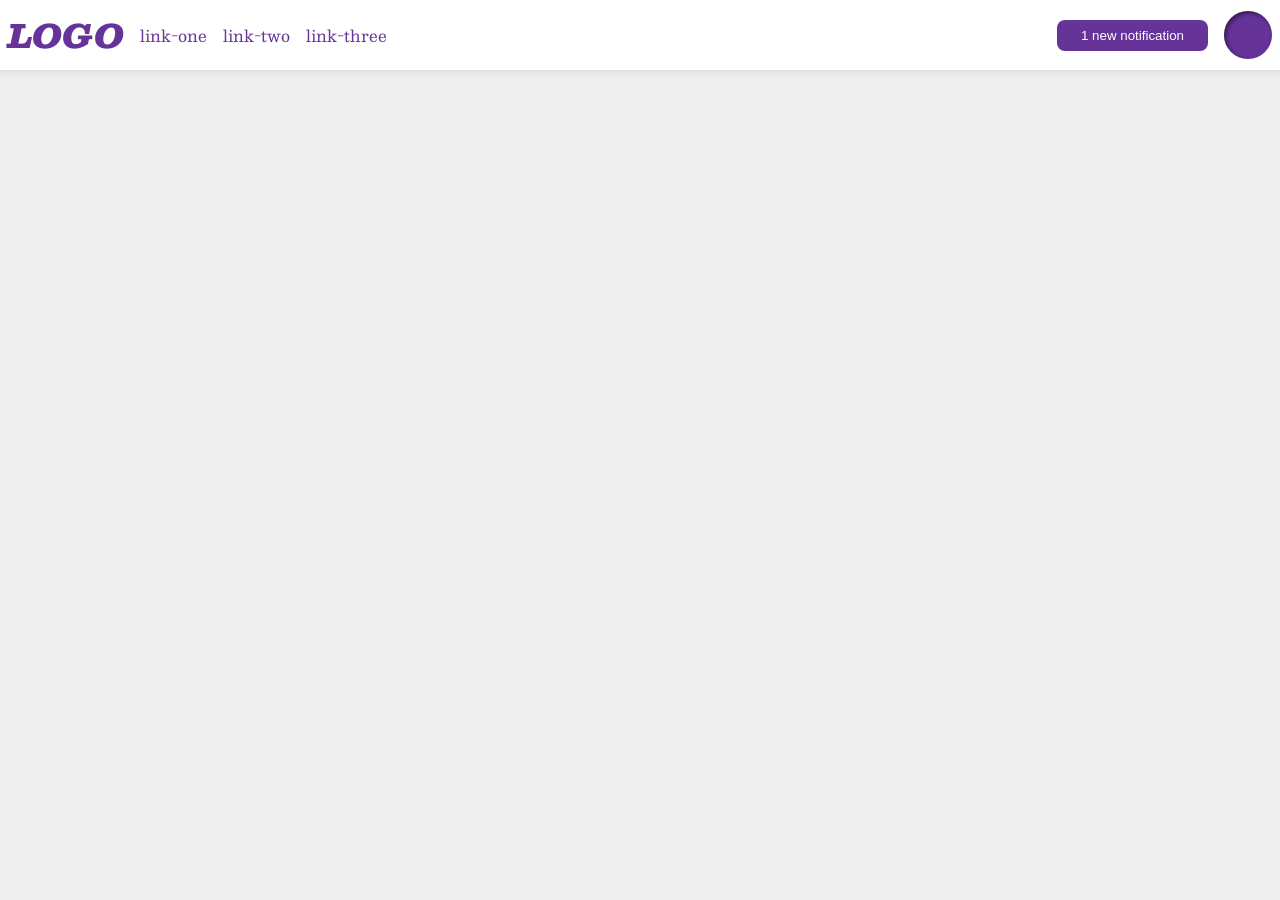
<file: foundations/flex/03-flex-header-2/index.html>
<!DOCTYPE html>
<html lang="en">
  <head>
    <meta charset="UTF-8">
    <meta http-equiv="X-UA-Compatible" content="IE=edge">
    <meta name="viewport" content="width=device-width, initial-scale=1.0">
    <title>Flex Header 2</title>
    <link rel="stylesheet" href="style.css">
  </head>
  <body>
    <div class="header">
      <div class="left-header">
        <div class="logo">
          LOGO
        </div>
        <ul class="links">
          <li><a href="https://google.com">link-one</a></li>
          <li><a href="https://google.com">link-two</a></li>
          <li><a href="https://google.com">link-three</a></li>
        </ul>
      </div>
      <div class="right-header">
        <button class="notifications">
          1 new notification
        </button>
        <div class="profile-image"></div>
      </div>
    </div>
  </body>
</html>
</file>
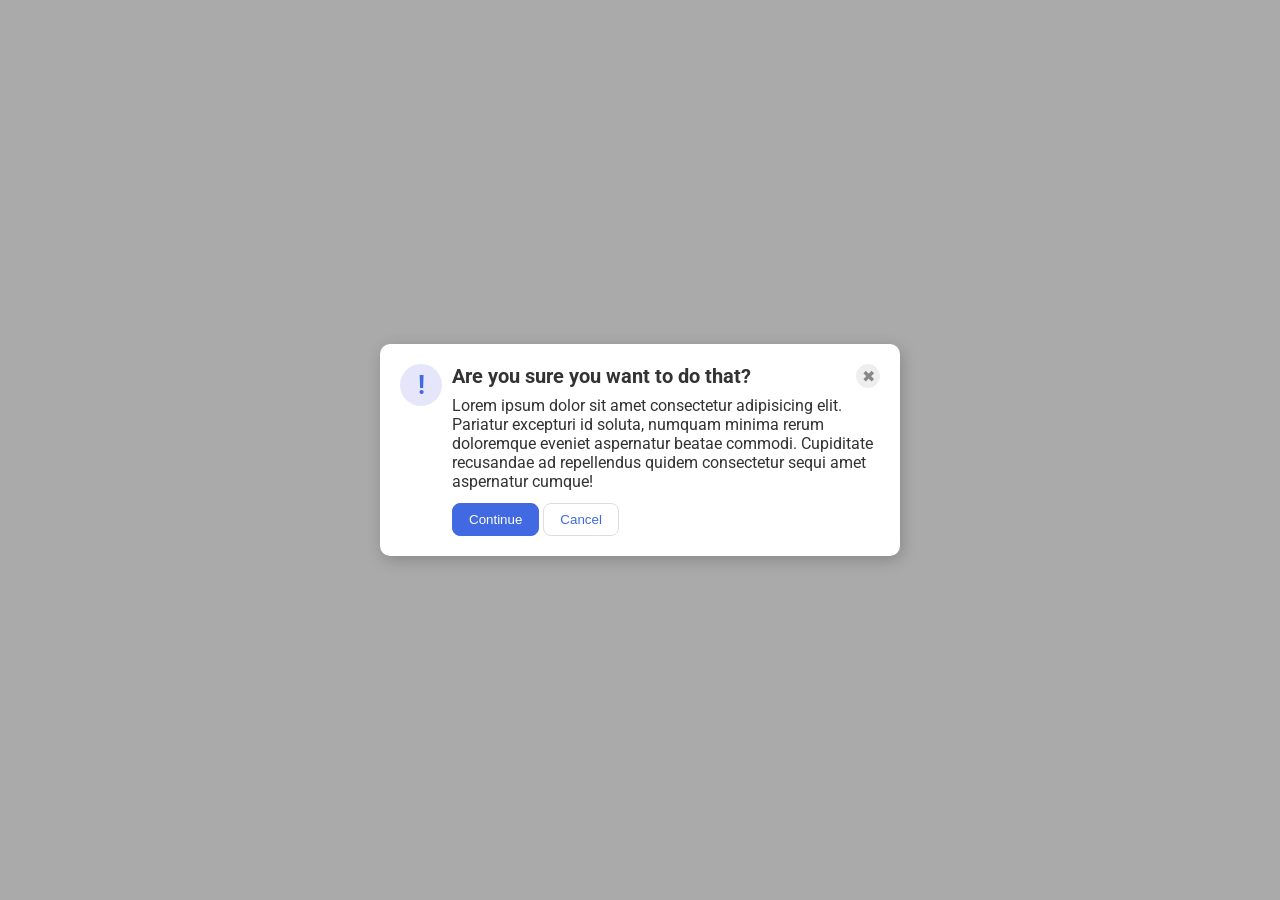
<file: foundations/flex/05-flex-modal/index.html>
<!DOCTYPE html>
<html lang="en">
  <head>
    <meta charset="UTF-8">
    <meta http-equiv="X-UA-Compatible" content="IE=edge">
    <meta name="viewport" content="width=device-width, initial-scale=1.0">
    <link rel="stylesheet" href="style.css">
    <title>Modal</title>
  </head>
  <body>
    <div class="modal">
      <div class="icon">!</div>
      <div class="prompt">
        <div class="main-prompt">
          <div class="header">Are you sure you want to do that?</div>
          <button class="close-button">✖</button>
        </div>
        <div class="text">Lorem ipsum dolor sit amet consectetur adipisicing elit. Pariatur excepturi id soluta, numquam minima rerum doloremque eveniet aspernatur beatae commodi. Cupiditate recusandae ad repellendus quidem consectetur sequi amet aspernatur cumque!</div>
        <button class="continue">Continue</button>
        <button class="cancel">Cancel</button>
      </div>
    </div>
  </body>
</html>
</file>
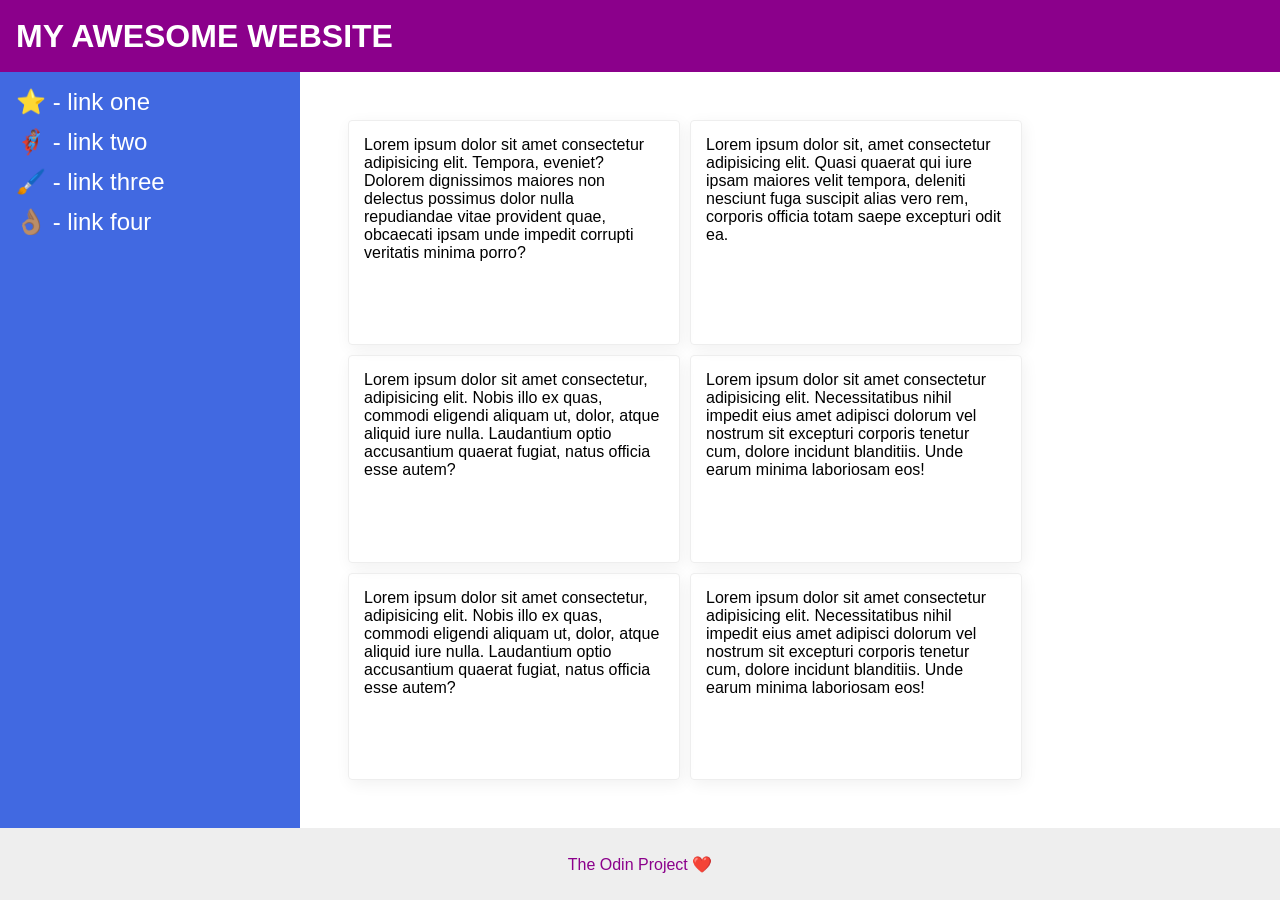
<file: foundations/flex/07-flex-layout-2/index.html>
<!DOCTYPE html>
<html lang="en">
  <head>
    <meta charset="UTF-8">
    <meta http-equiv="X-UA-Compatible" content="IE=edge">
    <meta name="viewport" content="width=device-width, initial-scale=1.0">
    <title>The Holy Grail</title>
    <link rel="stylesheet" href="style.css">
  </head>
  <body>
    <div class="header">
      MY AWESOME WEBSITE
    </div>
    
    <div class="content">
        <div class="sidebar">
        <ul>
          <li><a href="#">⭐ - link one</a></li>
          <li><a href="#">🦸🏽‍♂️ - link two</a></li>
          <li><a href="#">🖌️ - link three</a></li>
          <li><a href="#">👌🏽 - link four</a></li>
        </ul>
      </div>
      <div class="cards">
        <div class="card">Lorem ipsum dolor sit amet consectetur adipisicing elit. Tempora, eveniet? Dolorem dignissimos maiores non delectus possimus dolor nulla repudiandae vitae provident quae, obcaecati ipsam unde impedit corrupti veritatis minima porro?</div>
        <div class="card">Lorem ipsum dolor sit, amet consectetur adipisicing elit. Quasi quaerat qui iure ipsam maiores velit tempora, deleniti nesciunt fuga suscipit alias vero rem, corporis officia totam saepe excepturi odit ea.</div>
        <div class="card">Lorem ipsum dolor sit amet consectetur, adipisicing elit. Nobis illo ex quas, commodi eligendi aliquam ut, dolor, atque aliquid iure nulla. Laudantium optio accusantium quaerat fugiat, natus officia esse autem?</div>
        <div class="card">Lorem ipsum dolor sit amet consectetur adipisicing elit. Necessitatibus nihil impedit eius amet adipisci dolorum vel nostrum sit excepturi corporis tenetur cum, dolore incidunt blanditiis. Unde earum minima laboriosam eos!</div>
        <div class="card">Lorem ipsum dolor sit amet consectetur, adipisicing elit. Nobis illo ex quas, commodi eligendi aliquam ut, dolor, atque aliquid iure nulla. Laudantium optio accusantium quaerat fugiat, natus officia esse autem?</div>
        <div class="card">Lorem ipsum dolor sit amet consectetur adipisicing elit. Necessitatibus nihil impedit eius amet adipisci dolorum vel nostrum sit excepturi corporis tenetur cum, dolore incidunt blanditiis. Unde earum minima laboriosam eos!</div>
      </div>
    </div>
    
    <div class="footer">
      The Odin Project ❤️
    </div>
  </body>
</html>
</file>
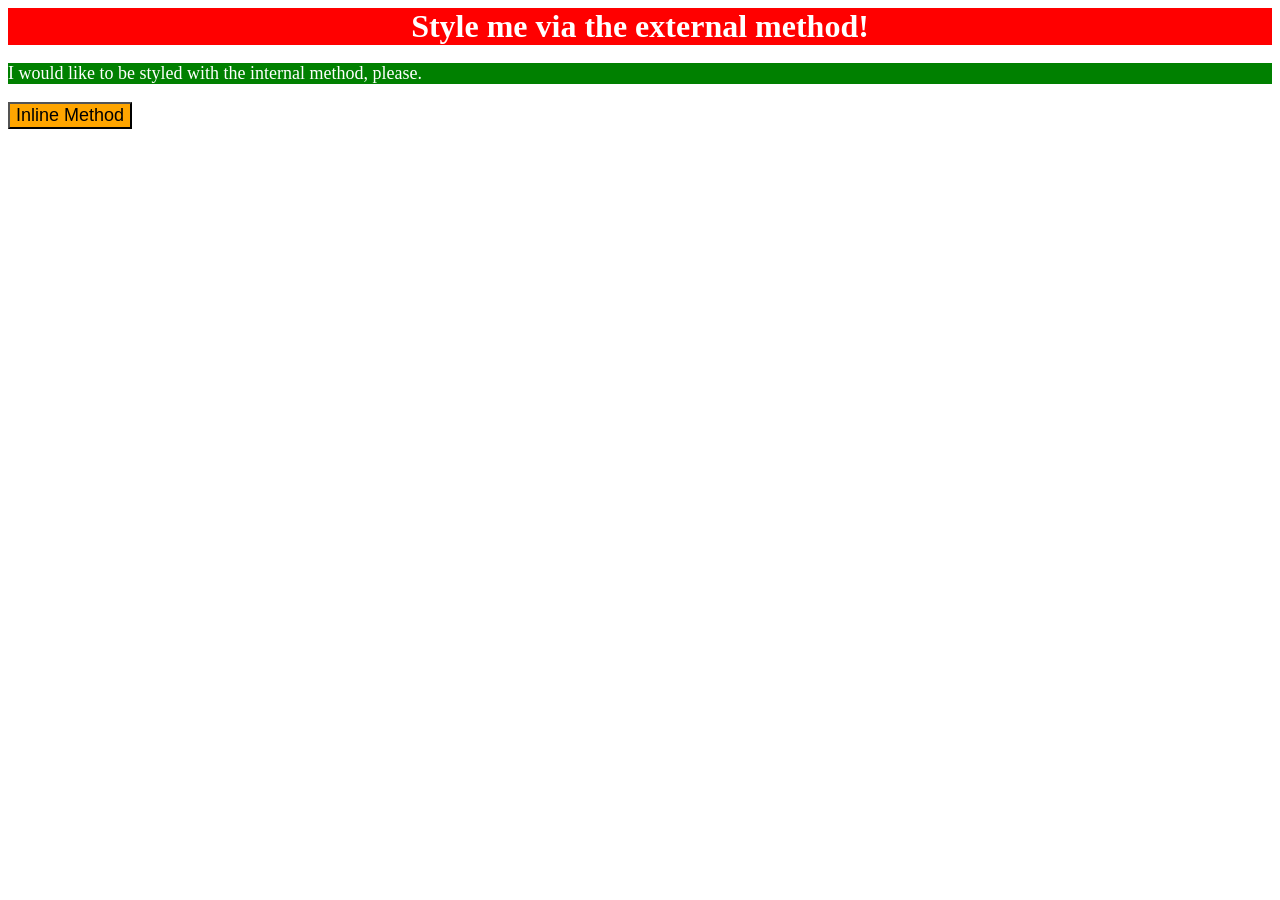
<file: foundations/intro-to-css/01-css-methods/index.html>
<!DOCTYPE html>
<html lang="en">
  <head>
    <meta charset="UTF-8">
    <meta http-equiv="X-UA-Compatible" content="IE=edge">
    <meta name="viewport" content="width=device-width, initial-scale=1.0">
    <link rel="stylesheet" href="style.css">
    <title>Methods for Adding CSS</title>
    <style>
      p {
        background-color: green;
        color: white;
        font-size: 18px;
      }
    </style>
  </head>
  <body>
    <div>Style me via the external method!</div>
    <p>I would like to be styled with the internal method, please.</p>
    <button style="background-color: orange; font-size: 18px;">Inline Method</button>
  </body>
</html>
</file>
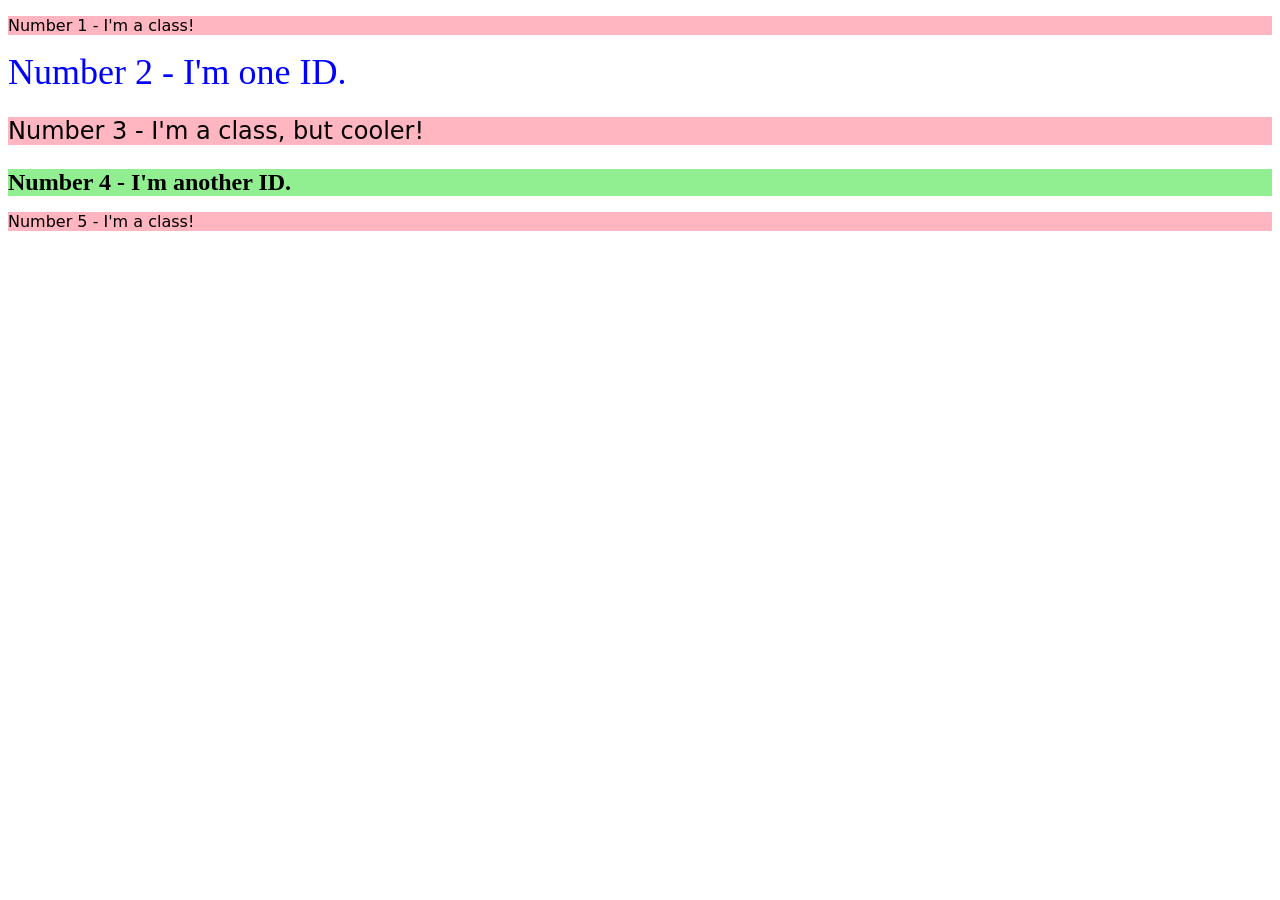
<file: foundations/intro-to-css/02-class-id-selectors/index.html>
<!DOCTYPE html>
<html lang="en">
  <head>
    <meta charset="UTF-8">
    <meta http-equiv="X-UA-Compatible" content="IE=edge">
    <meta name="viewport" content="width=device-width, initial-scale=1.0">
    <title>Class and ID Selectors</title>
    <link rel="stylesheet" href="style.css">
  </head>
  <body>
    <p class="odd num1">Number 1 - I'm a class!</p>
    <div id="num2">Number 2 - I'm one ID.</div>
    <p class="odd num3">Number 3 - I'm a class, but cooler!</p>
    <div id="num4">Number 4 - I'm another ID.</div>
    <p class="odd num5">Number 5 - I'm a class!</p>
  </body>
</html>
</file>
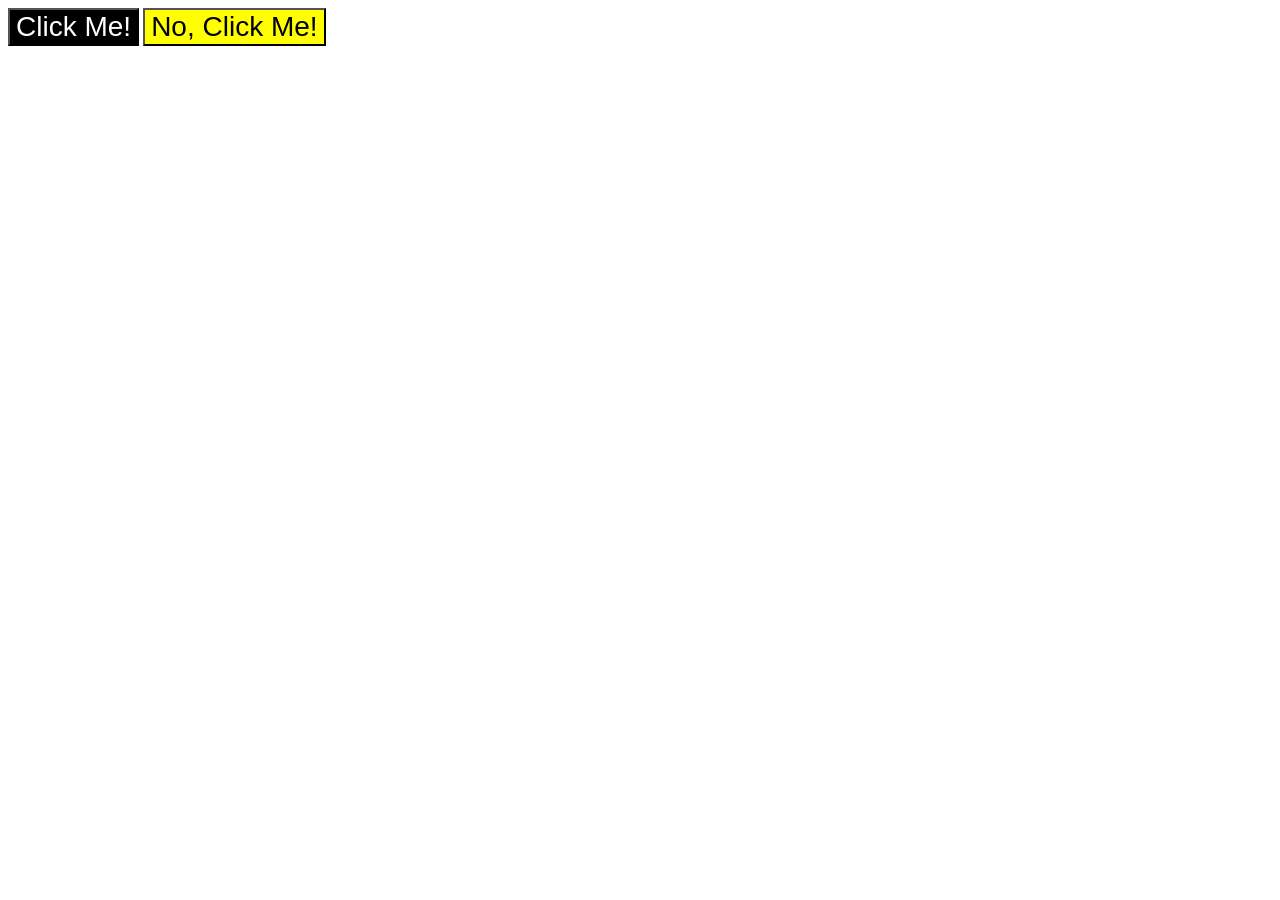
<file: foundations/intro-to-css/03-grouping-selectors/index.html>
<!DOCTYPE html>
<html lang="en">
  <head>
    <meta charset="UTF-8">
    <meta http-equiv="X-UA-Compatible" content="IE=edge">
    <meta name="viewport" content="width=device-width, initial-scale=1.0">
    <title>Grouping Selectors</title>
    <link rel="stylesheet" href="style.css">
  </head>
  <body>
    <button class="first">Click Me!</button>
    <button class="second">No, Click Me!</button>
  </body>
</html>
</file>
<file: foundations/flex/03-flex-header-2/style.css>
/* this is some magical font-importing.  
you'll learn about it later. */
@import url('https://fonts.googleapis.com/css2?family=Besley:ital,wght@0,400;1,900&display=swap');

body {
  margin: 0;
  background: #eee;
  font-family: Besley, serif;
}

.header {
  background: white;
  border-bottom: 1px solid #ddd;
  box-shadow: 0 0 8px rgba(0,0,0,.1);
  display: flex;
  justify-content: space-between;
  padding: 8px;
}

.profile-image {
  background: rebeccapurple;
  box-shadow: inset 2px 2px 4px rgba(0,0,0,.5);
  border-radius: 50%;
  width: 48px;
  height: 48px;
}

.logo {
  color: rebeccapurple;
  font-size: 32px;
  font-weight: 900;
  font-style: italic;
}

button {
  border: none;
  border-radius: 8px;
  background: rebeccapurple;
  color: white;
  padding: 8px 24px;
}

a {
  /* this removes the line under our links */
  text-decoration: none;
  color: rebeccapurple;
}

ul {
  list-style-type: none;
  display: flex;
  margin: 0px;
  padding: 0px;
}

.left-header, .right-header {
  display: flex;
  align-items: center;
}

.left-header, .right-header, ul {
  gap: 16px;
}
</file>
<file: foundations/flex/05-flex-modal/style.css>
@import url('https://fonts.googleapis.com/css2?family=Roboto:wght@400;700&display=swap');

html, body {
  height: 100%;
}

body {
  font-family: Roboto, sans-serif;
  margin: 0;
  background: #aaa;
  color: #333;
  /* I'll give you this one for free lol */
  display: flex;
  align-items: center;
  justify-content: center;
}

.modal {
  background: white;
  width: 480px;
  border-radius: 10px;
  box-shadow: 2px 4px 16px rgba(0,0,0,.2);
  display: flex;
  gap: 10px;
  padding: 20px;
}

.icon {
  color: royalblue;
  font-size: 26px;
  font-weight: 700;
  background: lavender;
  width: 42px;
  height: 42px;
  border-radius: 50%;
  display: flex;
  align-items: center;
  justify-content: center;
}

.close-button {
  background: #eee;
  border-radius: 50%;
  color: #888;
  font-weight: 400;
  font-size: 16px;
  height: 24px;
  width: 24px;
  display: flex;
  align-items: center;
  justify-content: center;
  border: 1px solid #eee;
  padding: 0;
}

button {
  cursor: pointer;
  padding: 8px 16px;
  border-radius: 8px;
}

button.continue {
  background: royalblue;
  border: 1px solid royalblue;
  color: white;
}

button.cancel {
  background: white;
  border: 1px solid #ddd;
  color: royalblue;
}

.icon {
  flex-shrink: 0;
}

.header {
  font-weight: bold;
  font-size: 20px;
}

.main-prompt {
  display: flex;
  align-items: center;
  justify-content: space-between;
  margin-bottom: 8px;
}

.text {
  margin-bottom: 12px;
  padding-right: 7px;
}
</file>
<file: foundations/flex/07-flex-layout-2/style.css>
body {
  font-family: -apple-system, BlinkMacSystemFont, 'Segoe UI', Roboto, Oxygen, Ubuntu, Cantarell, 'Open Sans', 'Helvetica Neue', sans-serif;
  margin: 0;
  min-height: 100vh;
}

.header {
  height: 72px;
  background: darkmagenta;
  color: white;
}

.footer {
  height: 72px;
  background: #eee;
  color: darkmagenta;
}

.sidebar {
  width: 300px;
  background: royalblue;
  box-sizing: border-box;
}

.card {
  border: 1px solid #eee;
  box-shadow: 2px 4px 16px rgba(0,0,0,.06);
  border-radius: 4px;
}

/* SOLUTIONS */

body {
  display: flex;
  flex-direction: column;
}

ul {
  list-style: none;
  margin: 0;
  padding: 0;
}

a {
  text-decoration: none;
  color: white;
  font-size: 24px;
}

li {
  margin-bottom: 12px;
}

.content {
  flex-grow: 1;
  display: flex;
}

.header {
  font-size: 32px;
  font-weight: 900;
  padding: 0px 16px;
  align-content: center;
}

.footer {
  text-align: center;
  align-content: center;
}

.sidebar {
  flex-shrink: 0;
  padding: 16px;
}

.cards {
  display: flex;
  flex-wrap: wrap;
  gap: 10px;
  padding: 48px;
}

.card {
  width: 300px;
  padding: 15px;
}
</file>
<file: foundations/intro-to-css/01-css-methods/style.css>
div {
    background-color: red;
    color: white;
    text-align: center;
    font-size: 32px;
    font-weight: bold;
}
</file>
<file: foundations/intro-to-css/02-class-id-selectors/style.css>
/* Add CSS Styling */
.odd {
    background-color: #FFB6C1;
    font-family: Verdana, 'DejaVu Sans', sans-serif;
}

#num2 {
    color: rgb(0, 0, 255);
    font-size: 36px;
}

.num3,
#num4 {
    font-size: 24px;
}

#num4 {
    background-color: hsl(120, 73%, 75%);
    font-weight: bold;
}
</file>
<file: foundations/intro-to-css/03-grouping-selectors/style.css>
/* Add CSS Styling */

.first {
    background-color: black;
    color: white;
}

.second {
    background-color: yellow;
}

.first, .second {
    font-size: 28px;
    font-family: Helvetica, 'Times New Roman', sans-serif;
}
</file>
